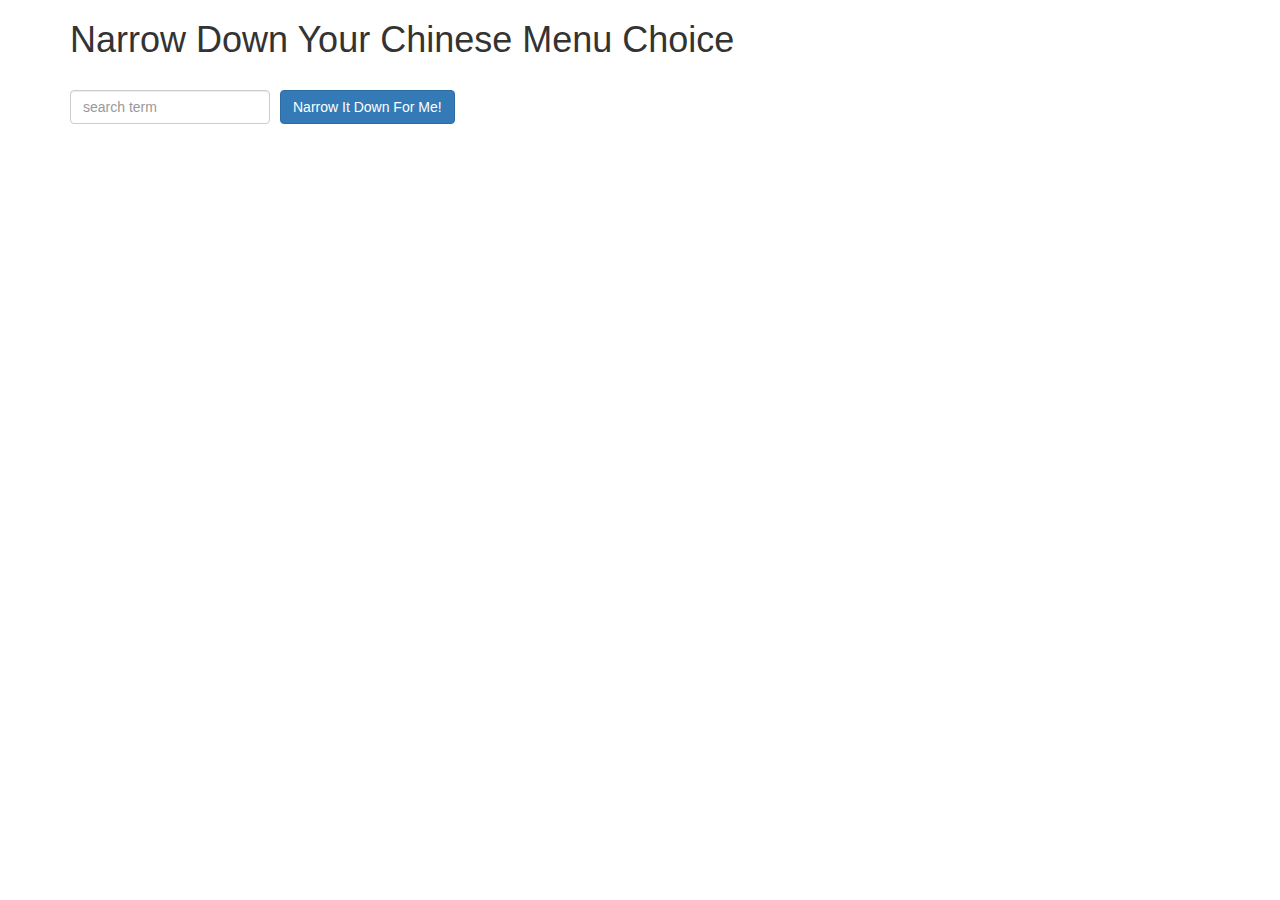
<file: assignment3/index.html>
<!doctype html>
<html lang="en" ng-app="NarrowDownMenuAPP">
  <head>
    <title>Narrow Down Your Menu Choice</title>
    <meta name="viewport" content="width=device-width, initial-scale=1">
    <link rel="stylesheet" href="styles/bootstrap.min.css">
    <link rel="stylesheet" href="styles/styles.css">
    <script src="angular.min.js" type="text/javascript"></script>
    <script src="app.js" type="text/javascript"></script>
  </head>
<body>
   <div id="menuId" class="container" ng-controller="NarrowDownMenuController as menu">
    <h1>Narrow Down Your Chinese Menu Choice</h1>

    <div class="form-group">
      <input ng-model="menu.searchTerm" type="text" placeholder="search term" class="form-control">
    </div>
    <div class="form-group narrow-button">
      <button ng-click="menu.searchItems()" class="btn btn-primary">Narrow It Down For Me!</button>
    </div>

  <div class="menuContainer">
    <!-- found-items should be implemented as a component -->
     <found-items items="menu.foundItems" on-remove="menu.removeItem(index)"></found-items>
</div>


  </div>

</body>
</html>
</file>
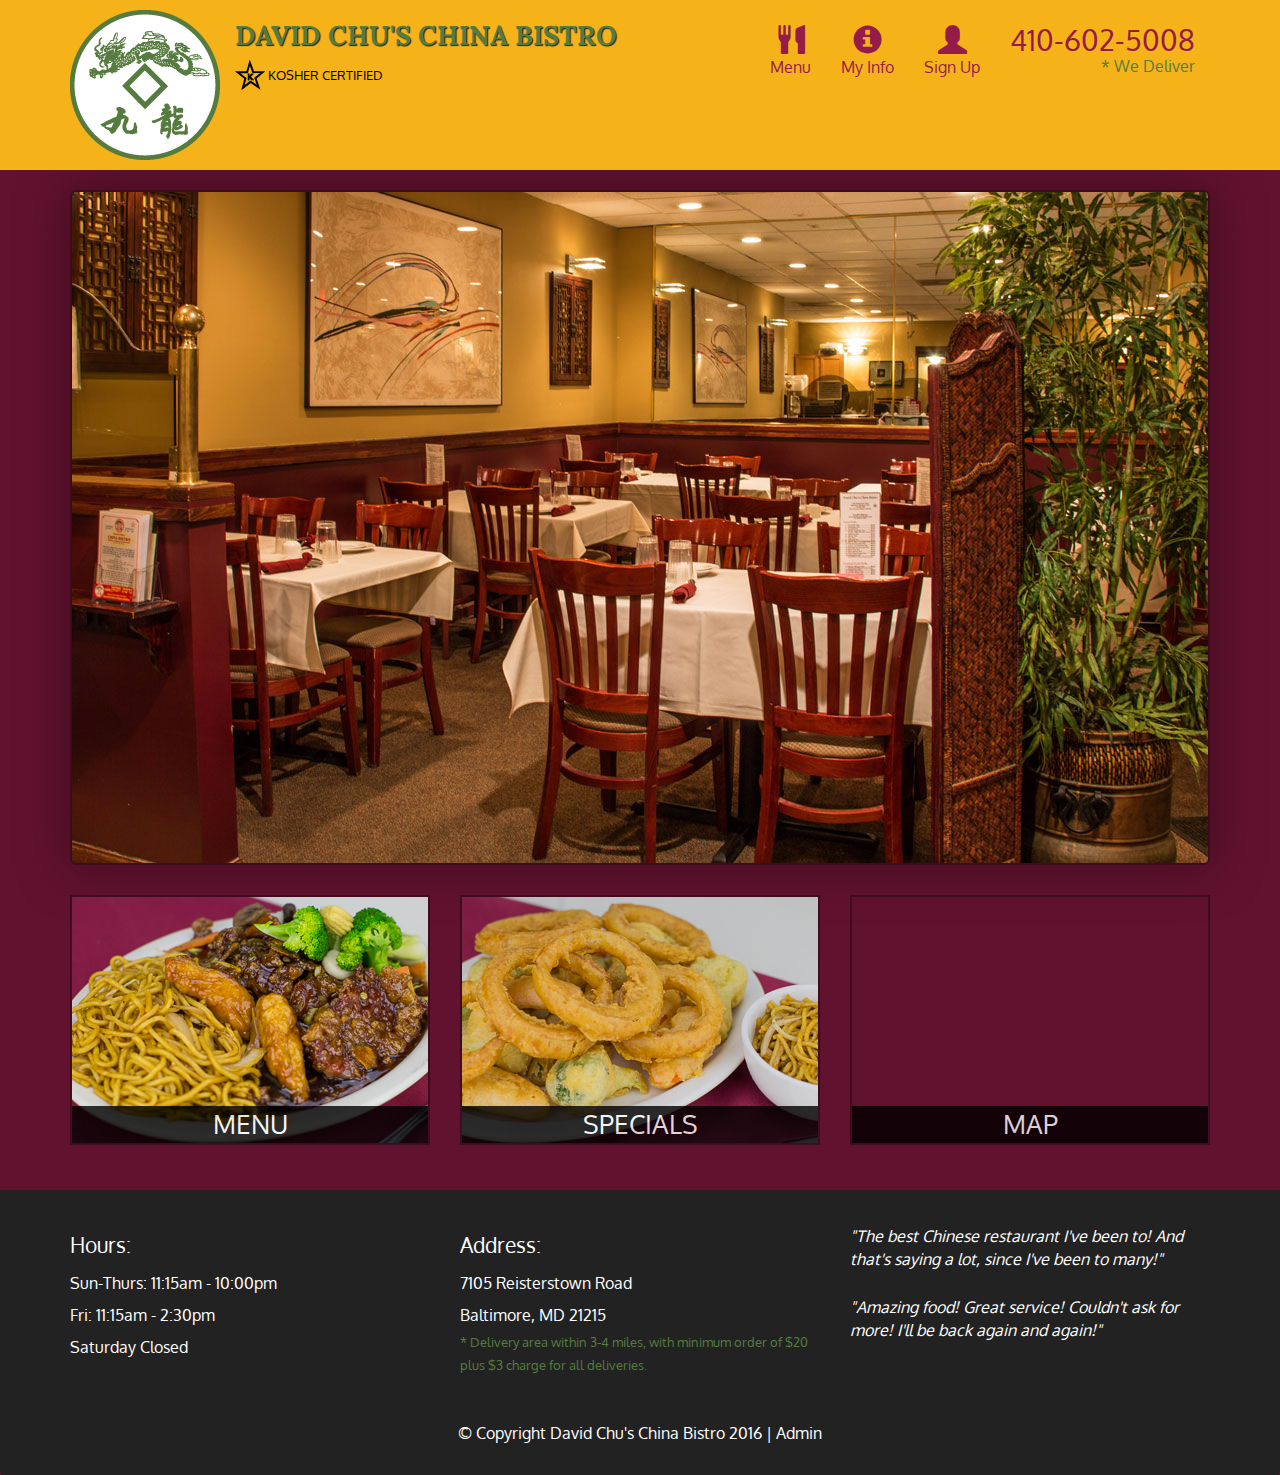
<file: assignment5/index.html>
<!DOCTYPE html>
<html lang="en">
  <head>
    <meta charset="utf-8">
    <meta http-equiv="X-UA-Compatible" content="IE=edge">
    <meta name="viewport" content="width=device-width, initial-scale=1">
    <title>David Chu's China Bistro</title>
    <link href='https://fonts.googleapis.com/css?family=Oxygen:400,300,700' rel='stylesheet' type='text/css'>
    <link href='https://fonts.googleapis.com/css?family=Lora' rel='stylesheet' type='text/css'>
    <link rel="stylesheet" href="css/bootstrap.min.css">
    <link rel="stylesheet" href="css/restaurant.css">
    <link rel="stylesheet" href="css/common.css">
  </head>
  <body ng-app="restaurant" ng-strict-di>

    <!-- Fixed position loading indicator -->
    <loading class="loading-indicator"></loading>

    <header>
      <nav id="header-nav" class="navbar navbar-default">
        <div class="container">
          <div class="navbar-header">
            <a href="index.html" class="pull-left visible-md visible-lg">
              <div id="logo-img" alt="Logo image"></div>
            </a>

            <div class="navbar-brand">
              <a href="index.html"><h1>David Chu's China Bistro</h1></a>
              <p>
              <img src="images/star-k-logo.png" alt="Kosher certification">
              <span>Kosher Certified</span>
              </p>
            </div>

            <button id="navbarToggle" type="button" class="navbar-toggle collapsed" data-toggle="collapse" data-target="#collapsable-nav" aria-expanded="false">
              <span class="sr-only">Toggle navigation</span>
              <span class="icon-bar"></span>
              <span class="icon-bar"></span>
              <span class="icon-bar"></span>
            </button>
          </div>

          <div id="collapsable-nav" class="collapse navbar-collapse">
            <ul id="nav-list" class="nav navbar-nav navbar-right">
              <li id="navHomeButton" class="visible-xs">
                <a href="index.html">
                  <span class="glyphicon glyphicon-home"></span> Home</a>
              </li>
              <li id="navMenuButton" ui-sref-active="active">
                <a ui-sref="public.menu">
                  <span class="glyphicon glyphicon-cutlery"></span><br class="hidden-xs"> Menu</a>
              </li>
              <li id="navUserInfoButton" ui-sref-active="active">
                <a ui-sref="public.userInfo">
                  <span class="glyphicon glyphicon-info-sign"></span><br class="hidden-xs"> My Info</a>
              </li>
              <li id="navRegButton" ui-sref-active="active">
                <a ui-sref="public.registration">
                  <span class="glyphicon glyphicon-user"></span><br class="hidden-xs"> Sign Up</a>
              </li>
              <li id="phone" class="hidden-xs">
                <a href="tel:410-602-5008">
                  <span>410-602-5008</span></a><div>* We Deliver</div>
              </li>
            </ul><!-- #nav-list -->
          </div><!-- .collapse .navbar-collapse -->
        </div><!-- .container -->
      </nav><!-- #header-nav -->
    </header>

    <div id="call-btn" class="visible-xs">
      <a class="btn" href="tel:410-602-5008">
        <span class="glyphicon glyphicon-earphone"></span>
        410-602-5008
      </a>
    </div>
    <div id="xs-deliver" class="text-center visible-xs">* We Deliver</div>

    <ui-view>
      <div class="text-center initial-loading">
        <h2>Loading Site...</h2>
      </div>
    </ui-view>

    <footer class="panel-footer">
      <div class="container">
        <div class="row">
          <section id="hours" class="col-sm-4">
            <span>Hours:</span><br>
            Sun-Thurs: 11:15am - 10:00pm<br>
            Fri: 11:15am - 2:30pm<br>
            Saturday Closed
            <hr class="visible-xs">
          </section>
          <section id="address" class="col-sm-4">
            <span>Address:</span><br>
            7105 Reisterstown Road<br>
            Baltimore, MD 21215
            <p>* Delivery area within 3-4 miles, with minimum order of $20 plus $3 charge for all deliveries.</p>
            <hr class="visible-xs">
          </section>
          <section id="testimonials" class="col-sm-4">
            <p>"The best Chinese restaurant I've been to! And that's saying a lot, since I've been to many!"</p>
            <p>"Amazing food! Great service! Couldn't ask for more! I'll be back again and again!"</p>
          </section>
        </div>
        <div class="text-center">
          &copy; Copyright David Chu's China Bistro 2016 |
          <a ui-sref="admin.auth">Admin</a></div>
      </div>
    </footer>

    <!-- Libs -->
    <script src="lib/jquery-2.1.4.min.js"></script>
    <script src="lib/bootstrap.min.js"></script>
    <script src="lib/angular.min.js"></script>
    <script src="lib/angular-ui-router.min.js"></script>

    <!-- Main Restaurant Module -->
    <script src="src/restaurant.module.js"></script>

    <!-- Common Module -->
    <script src="src/common/common.module.js"></script>
    <script src="src/common/loading/loading.component.js"></script>
    <script src="src/common/loading/loading.interceptor.js"></script>
    <script src="src/common/menu.service.js"></script>

    <!-- Public Module -->
    <script src="src/public/public.module.js"></script>
    <script src="src/public/public.routes.js"></script>
    <script src="src/public/menu/menu.controller.js"></script>
    <script src="src/public/menu-category/menu-category.component.js"></script>
    <script src="src/public/menu-items/menu-items.controller.js"></script>
    <script src="src/public/menu-item/menu-item.component.js"></script>
    <script src="src/public/registration/registration.controller.js"></script>
    <script src="src/public/registration/registration.service.js"></script>
    <script src="src/public/user-info/user-info.controller.js"></script>

    <!-- ADMIN SITE -->

    <!--Application files -->

  </body>

</html>
</file>
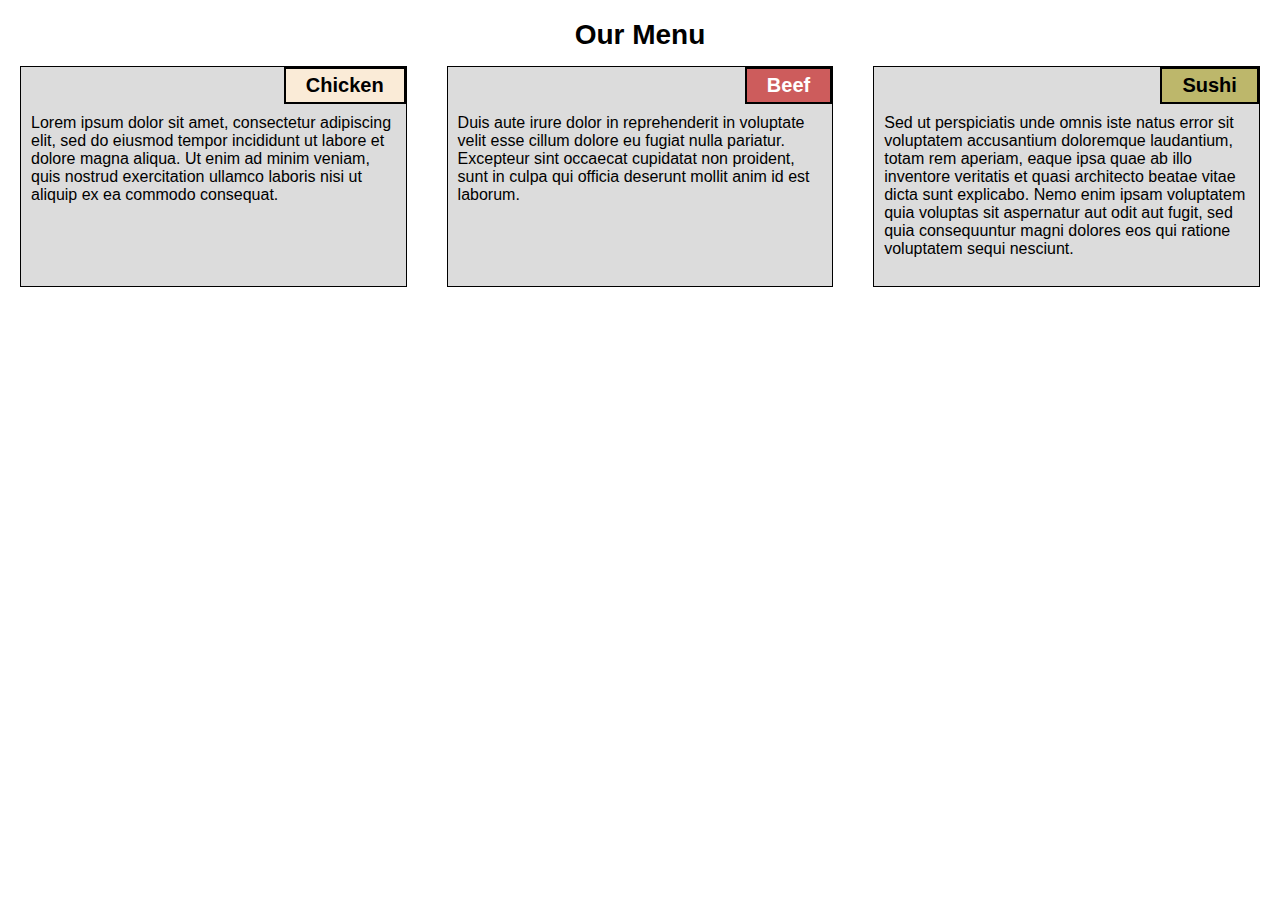
<file: CSSHTMLJS-assignment1/index.html>
<!DOCTYPE html>
<html>
  <head>
    <meta charset="utf-8">
    <meta name="viewport" content="width=device-width, initial-scale=1">
    <link rel="stylesheet" href="css/styles.css">
    <title>Menu</title>
  </head>
  <body>
    <h1 class="title">Our Menu</h1>
    <div class="row">
      <div class="col-lg-4 col-md-6 col-sm-12">
        <section >
          <div id="chickenId" class="section-title">
            Chicken
          </div>
          <p class="content">Lorem ipsum dolor sit amet, consectetur adipiscing elit, sed do eiusmod tempor incididunt ut labore et dolore magna aliqua. Ut enim ad minim veniam, quis nostrud exercitation ullamco laboris nisi ut aliquip ex ea commodo consequat.</p>
        </section>
      </div>
      <div class="col-lg-4 col-md-6 col-sm-12">
        <section>
          <div id="beefId" class="section-title">
            Beef
          </div>
          <p class="content">Duis aute irure dolor in reprehenderit in voluptate velit esse cillum dolore eu fugiat nulla pariatur. Excepteur sint occaecat cupidatat non proident, sunt in culpa qui officia deserunt mollit anim id est laborum.</p>
        </section>
      </div>
      <div class="col-lg-4 col-md-12 col-sm-12">
        <section>
          <div id="sushiId" class="section-title">
            Sushi
          </div>
          <p class="content">Sed ut perspiciatis unde omnis iste natus error sit voluptatem accusantium doloremque laudantium, totam rem aperiam, eaque ipsa quae ab illo inventore veritatis et quasi architecto beatae vitae dicta sunt explicabo. Nemo enim ipsam voluptatem quia voluptas sit aspernatur aut odit aut fugit, sed quia consequuntur magni dolores eos qui ratione voluptatem sequi nesciunt. </p>
        </section>
      </div>
    </div>
  </body>
</html>
</file>
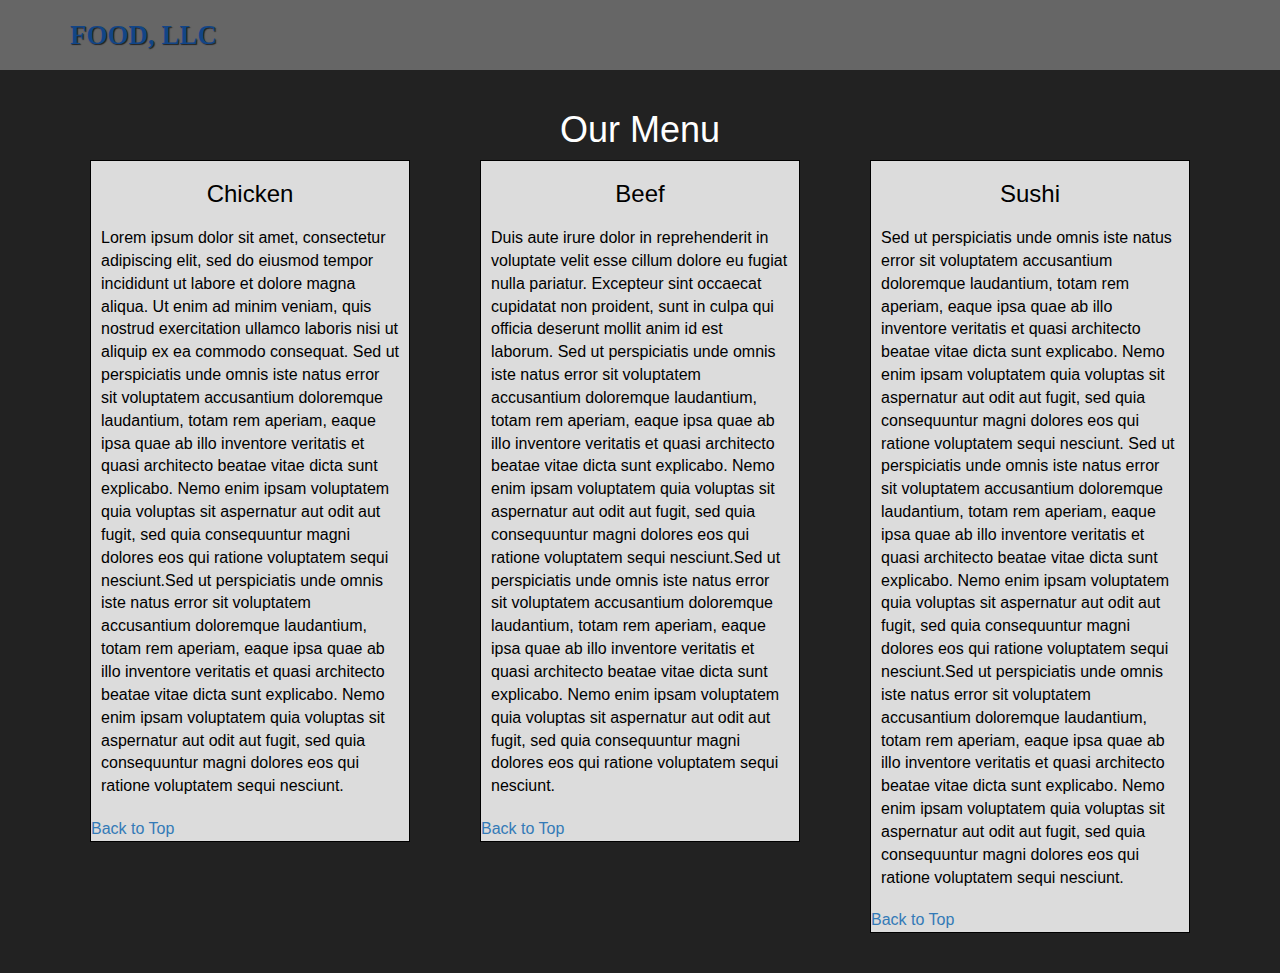
<file: CSSHTMLJS-assignment2/index.html>
<!DOCTYPE html>
<html>
  <head>
    <meta charset="utf-8">
    <meta name="viewport" content="width=device-width, initial-scale=1">
    <link rel="stylesheet" href="css/bootstrap.min.css">
    <link rel="stylesheet" href="css/styles.css">
    <title></title>
  </head>
  <body>
    <header>
      <nav id="header-nav" class="navbar navbar-default">
        <div class="container">
          <div class="navbar-header">

            <div class="navbar-brand">
              <a href="index.html"><h1>Food, LLC</h1></a>
            </div>

            <button id="navbarToggle" type="button" class="navbar-toggle collapsed" data-toggle="collapse" data-target="#collapsable-nav" aria-expanded="false">
              <span class="sr-only">Toggle navigation</span>
              <span class="icon-bar"></span>
              <span class="icon-bar"></span>
              <span class="icon-bar"></span>
            </button>
          </div>

          <div id="collapsable-nav" class="collapse navbar-collapse">
            <ul id="nav-list" class="nav navbar-nav navbar-right visible-xs">
              <li id="navChickenButton">
                <a href="#chickenId">
                  <span class="glyphicon glyphicon-home"></span><br class="hidden-xs"> Chicken</a>
              </li>
              <li id="navBeefButton">
                <a href="#beefId">
                  <span class="glyphicon glyphicon-cutlery"></span><br class="hidden-xs"> Beef</a>
              </li>
              <li id="navSushiButton">
                <a href="#sushiId">
                  <span class="glyphicon glyphicon-info-sign"></span><br class="hidden-xs"> Sushi</a>
              </li>
            </ul><!-- #nav-list -->
          </div><!-- .collapse .navbar-collapse -->
        </div><!-- .container -->
      </nav><!-- #header-nav -->
    </header>

    <div id="main-content" class="container">
      <h1 id="menuId" class="text-center">Our Menu</h1>
      <div class="row">
        <div class="col-md-4 col-sm-6 col-xs-12">
          <section >
            <div id="chickenId" class="text-center">
              <h3>Chicken</h3>
            </div>
            <p class="content">Lorem ipsum dolor sit amet, consectetur adipiscing elit, sed do eiusmod
              tempor incididunt ut labore et dolore magna aliqua. Ut enim ad minim veniam, quis nostrud
              exercitation ullamco laboris nisi ut aliquip ex ea commodo consequat.
            Sed ut perspiciatis unde omnis iste natus error sit voluptatem accusantium doloremque laudantium,
             totam rem aperiam, eaque ipsa quae ab illo inventore veritatis et quasi architecto beatae vitae
             dicta sunt explicabo. Nemo enim ipsam voluptatem quia voluptas sit aspernatur aut odit aut fugit,
              sed quia consequuntur magni dolores eos qui ratione voluptatem sequi nesciunt.Sed ut perspiciatis
              unde omnis iste natus error sit voluptatem accusantium doloremque laudantium, totam rem aperiam,
              eaque ipsa quae ab illo inventore veritatis et quasi architecto beatae vitae dicta sunt explicabo.
               Nemo enim ipsam voluptatem quia voluptas sit aspernatur aut odit aut fugit, sed quia
                consequuntur magni dolores eos qui ratione voluptatem sequi nesciunt.</p>
                <a href="#menuId">Back to Top</a>
          </section>
        </div>
        <div class="col-md-4 col-sm-6 col-xs-12">
          <section>
            <div id="beefId" class="text-center">
              <h3>Beef</h3>
            </div>
            <p class="content">Duis aute irure dolor in reprehenderit in voluptate velit esse cillum dolore
              eu fugiat nulla pariatur. Excepteur sint occaecat cupidatat non proident, sunt in culpa qui
              officia deserunt mollit anim id est laborum. Sed ut perspiciatis unde omnis iste natus error sit
               voluptatem accusantium doloremque laudantium, totam rem aperiam, eaque ipsa quae ab illo
               inventore veritatis et quasi architecto beatae vitae dicta sunt explicabo. Nemo enim ipsam
               voluptatem quia voluptas sit aspernatur aut odit aut fugit, sed quia consequuntur magni dolores
               eos qui ratione voluptatem sequi nesciunt.Sed ut perspiciatis unde omnis iste natus error sit
               voluptatem accusantium doloremque laudantium, totam rem aperiam, eaque ipsa quae ab illo
               inventore veritatis et quasi architecto beatae vitae dicta sunt explicabo. Nemo enim ipsam
               voluptatem quia voluptas sit aspernatur aut odit aut fugit, sed quia consequuntur magni dolores
               eos qui ratione voluptatem sequi nesciunt.</p>
               <a href="#menuId">Back to Top</a>
          </section>
        </div>
        <div class="col-md-4 col-sm-12 col-xs-12">
          <section>
            <div id="sushiId" class="text-center">
              <h3>Sushi</h3>
            </div>
            <p class="content">Sed ut perspiciatis unde omnis iste natus error sit voluptatem accusantium
              doloremque laudantium, totam rem aperiam, eaque ipsa quae ab illo inventore veritatis et quasi
              architecto beatae vitae dicta sunt explicabo. Nemo enim ipsam voluptatem quia voluptas sit
              aspernatur aut odit aut fugit, sed quia consequuntur magni dolores eos qui ratione voluptatem
              sequi nesciunt. Sed ut perspiciatis unde omnis iste natus error sit voluptatem accusantium
              doloremque laudantium, totam rem aperiam, eaque ipsa quae ab illo inventore veritatis et quasi
              architecto beatae vitae dicta sunt explicabo. Nemo enim ipsam voluptatem quia voluptas sit
              aspernatur aut odit aut fugit, sed quia consequuntur magni dolores eos qui ratione voluptatem
              sequi nesciunt.Sed ut perspiciatis unde omnis iste natus error sit voluptatem accusantium
              doloremque laudantium, totam rem aperiam, eaque ipsa quae ab illo inventore veritatis et quasi
              architecto beatae vitae dicta sunt explicabo. Nemo enim ipsam voluptatem quia voluptas sit
              aspernatur aut odit aut fugit, sed quia consequuntur magni dolores eos qui ratione voluptatem
              sequi nesciunt.</p>
              <a href="#menuId">Back to Top</a>
          </section>
        </div>
      </div>
    </div>

    <!-- Libs -->
    <script src="lib/jquery-2.1.4.min.js"></script>
    <script src="lib/bootstrap.min.js"></script>
  </body>
</html>
</file>
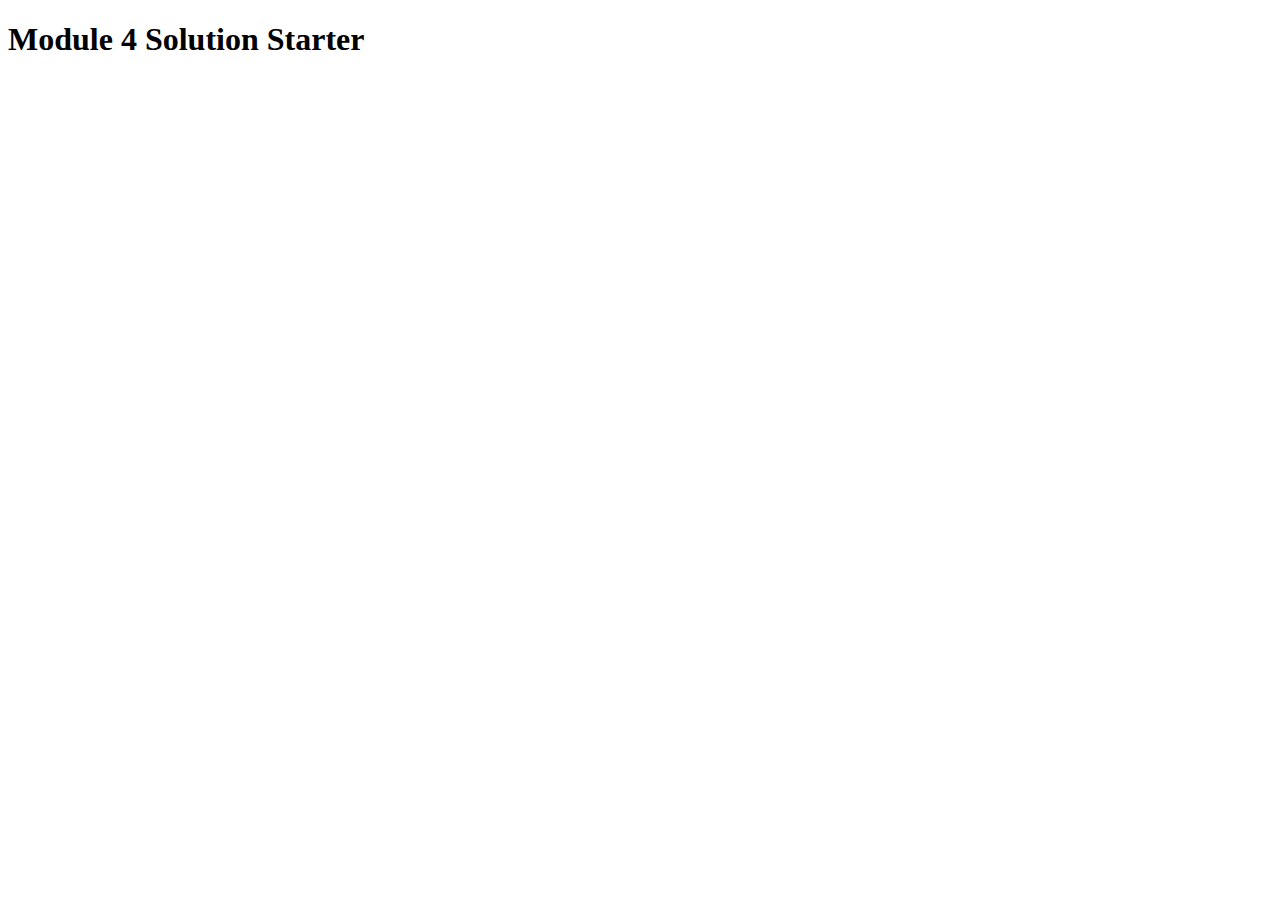
<file: CSSHTMLJS-assignment3/index.html>
<!DOCTYPE html>
<html>
<head>
  <meta charset="utf-8">
  <title>Module 4 Solution Starter</title>
  <script>
    var names = []; // DO NOT REMOVE
  </script>
  <script src="SpeakHello.js"></script>
  <script src="SpeakGoodBye.js"></script>
  <script src="script.js"></script>
</head>
<body>
  <h1>Module 4 Solution Starter</h1>
</body>
</html>
</file>
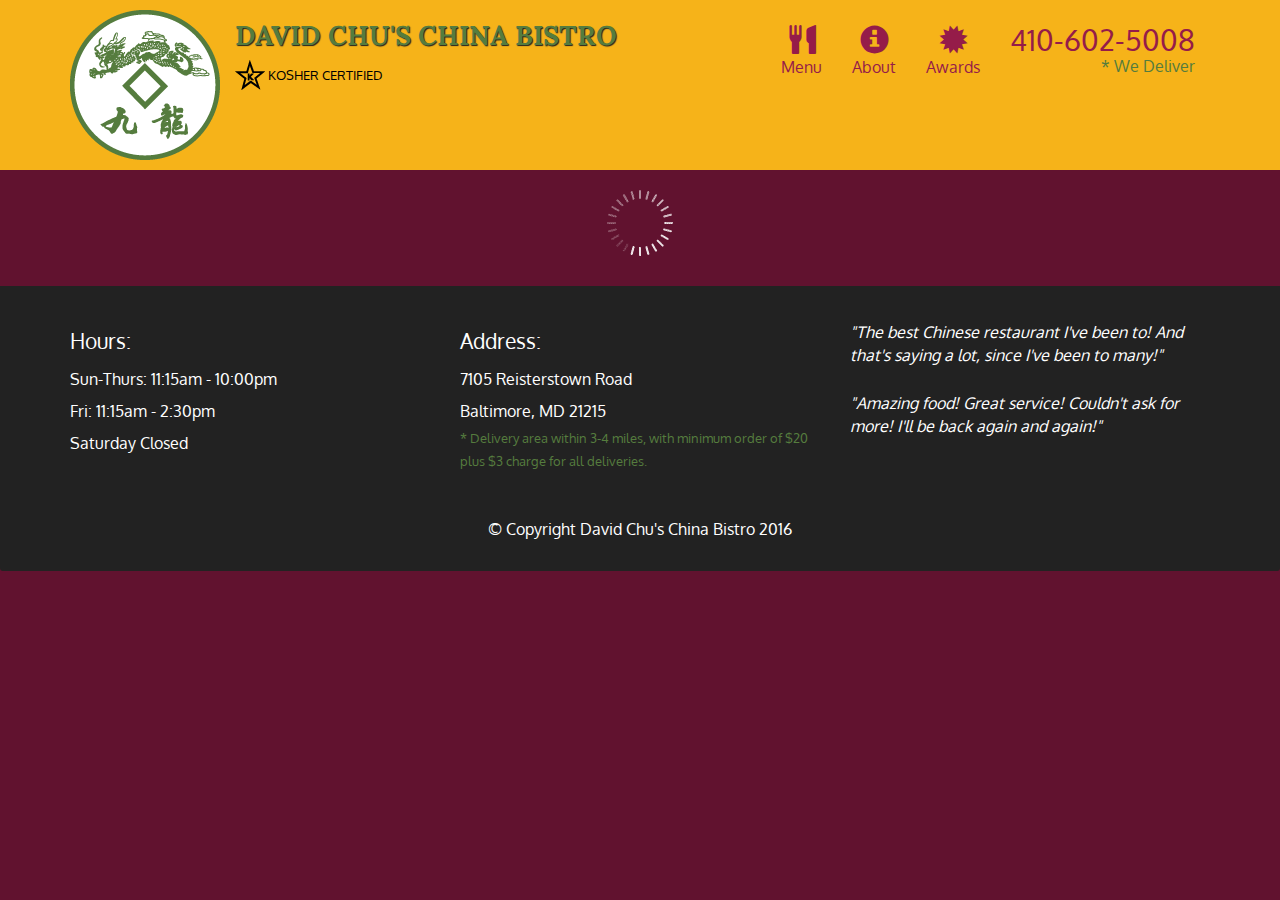
<file: CSSHTMLJS-assignment4/index.html>
<!doctype html>
<html lang="en">
  <head>
    <meta charset="utf-8">
    <meta http-equiv="X-UA-Compatible" content="IE=edge">
    <meta name="viewport" content="width=device-width, initial-scale=1">
    <title>David Chu's China Bistro</title>
    <link rel="stylesheet" href="css/bootstrap.min.css">
    <link rel="stylesheet" href="css/styles.css">
    <link href='https://fonts.googleapis.com/css?family=Oxygen:400,300,700' rel='stylesheet' type='text/css'>
    <link href='https://fonts.googleapis.com/css?family=Lora' rel='stylesheet' type='text/css'>
  </head>
<body>
  <header>
    <nav id="header-nav" class="navbar navbar-default">
      <div class="container">
        <div class="navbar-header">
          <a href="index.html" class="pull-left visible-md visible-lg">
            <div id="logo-img" alt="Logo image"></div>
          </a>

          <div class="navbar-brand">
            <a href="index.html"><h1>David Chu's China Bistro</h1></a>
            <p>
              <img src="images/star-k-logo.png" alt="Kosher certification">
              <span>Kosher Certified</span>
            </p>
          </div>

          <button id="navbarToggle" type="button" class="navbar-toggle collapsed" data-toggle="collapse" data-target="#collapsable-nav" aria-expanded="false">
            <span class="sr-only">Toggle navigation</span>
            <span class="icon-bar"></span>
            <span class="icon-bar"></span>
            <span class="icon-bar"></span>
          </button>
        </div>
        
        <div id="collapsable-nav" class="collapse navbar-collapse">
           <ul id="nav-list" class="nav navbar-nav navbar-right">
            <li id="navHomeButton" class="visible-xs active">
              <a href="index.html">
                <span class="glyphicon glyphicon-home"></span> Home</a>
            </li>
            <li id="navMenuButton">
              <a href="#" onclick="$dc.loadMenuCategories();">
                <span class="glyphicon glyphicon-cutlery"></span><br class="hidden-xs"> Menu</a>
            </li>
            <li>
              <a href="#">
                <span class="glyphicon glyphicon-info-sign"></span><br class="hidden-xs"> About</a>
            </li>
            <li>
              <a href="#">
                <span class="glyphicon glyphicon-certificate"></span><br class="hidden-xs"> Awards</a>
            </li>
            <li id="phone" class="hidden-xs">
              <a href="tel:410-602-5008">
                <span>410-602-5008</span></a><div>* We Deliver</div>
            </li>
          </ul><!-- #nav-list -->
        </div><!-- .collapse .navbar-collapse -->
      </div><!-- .container -->
    </nav><!-- #header-nav -->
  </header>

  <div id="call-btn" class="visible-xs">
    <a class="btn" href="tel:410-602-5008">
    <span class="glyphicon glyphicon-earphone"></span>
    410-602-5008
    </a>
  </div>
  <div id="xs-deliver" class="text-center visible-xs">* We Deliver</div>

  <div id="main-content" class="container"></div>

  <footer class="panel-footer">
    <div class="container">
      <div class="row">
        <section id="hours" class="col-sm-4">
          <span>Hours:</span><br>
          Sun-Thurs: 11:15am - 10:00pm<br>
          Fri: 11:15am - 2:30pm<br>
          Saturday Closed
          <hr class="visible-xs">
        </section>
        <section id="address" class="col-sm-4">
          <span>Address:</span><br>
          7105 Reisterstown Road<br>
          Baltimore, MD 21215
          <p>* Delivery area within 3-4 miles, with minimum order of $20 plus $3 charge for all deliveries.</p>
          <hr class="visible-xs">
        </section>
        <section id="testimonials" class="col-sm-4">
          <p>"The best Chinese restaurant I've been to! And that's saying a lot, since I've been to many!"</p>
          <p>"Amazing food! Great service! Couldn't ask for more! I'll be back again and again!"</p>
        </section>
      </div>
      <div class="text-center">&copy; Copyright David Chu's China Bistro 2016</div>
    </div>
  </footer>

  <!-- jQuery (Bootstrap JS plugins depend on it) -->
  <script src="js/jquery-2.1.4.min.js"></script>
  <script src="js/bootstrap.min.js"></script>
  <script src="js/ajax-utils.js"></script>
  <script src="js/script.js"></script>
</body>
</html>
</file>
<file: assignment3/styles/styles.css>
h1 {
  margin-bottom: 30px;
}
input[type="text"] {
  width: 200px;
  float: left;
}
.narrow-button {
  float: left;
  margin-left: 10px;
}
.loader {
  display: none;
  margin-left: 5px;
  font-size: 10px;
  float: left;
  border-top: 1.1em solid rgba(147, 147, 147, 0.2);
  border-right: 1.1em solid rgba(147, 147, 147, 0.2);
  border-bottom: 1.1em solid rgba(147, 147, 147, 0.2);
  border-left: 1.1em solid #676767;
  -webkit-transform: translateZ(0);
  -ms-transform: translateZ(0);
  transform: translateZ(0);
  -webkit-animation: load8 1.1s infinite linear;
  animation: load8 1.1s infinite linear;
}
.loader,
.loader:after {
  border-radius: 50%;
  width: 3em;
  height: 3em;
}
.menuContainer {
  display: inline-table;
}
.float-right {
  float: right;
}
@-webkit-keyframes load8 {
  0% {
    -webkit-transform: rotate(0deg);
    transform: rotate(0deg);
  }
  100% {
    -webkit-transform: rotate(360deg);
    transform: rotate(360deg);
  }
}
@keyframes load8 {
  0% {
    -webkit-transform: rotate(0deg);
    transform: rotate(0deg);
  }
  100% {
    -webkit-transform: rotate(360deg);
    transform: rotate(360deg);
  }
}
</file>
<file: assignment5/css/restaurant.css>
body {
  font-size: 16px;
  color: #fff;
  background-color: #61122f;
  font-family: 'Oxygen', sans-serif;
}

.initial-loading {
  margin-top: 60px;
}

/** HEADER **/
#header-nav {
  background-color: #f6b319;
  border-radius: 0;
  border: 0;
}

#logo-img {
  background: url('../images/restaurant-logo_large.png') no-repeat;
  width: 150px;
  height: 150px;
  margin: 10px 15px 10px 0;
}

.navbar-brand {
  padding-top: 25px;
}
.navbar-brand h1 { /* Restaurant name */
  font-family: 'Lora', serif;
  color: #557c3e;
  font-size: 1.5em;
  text-transform: uppercase;
  font-weight: bold;
  text-shadow: 1px 1px 1px #222;
  margin-top: 0;
  margin-bottom: 0;
  line-height: .75;
}
.navbar-brand a:hover, .navbar-brand a:focus {
  text-decoration: none;
}
.navbar-brand p { /* Kosher cert */
  color: #000;
  text-transform: uppercase;
  font-size: .7em;
  margin-top: 15px;
}
.navbar-brand p span { /* Star-K */
  vertical-align: middle;
}

#nav-list {
  margin-top: 10px;
}
#nav-list a {
  color: #951C49;
  text-align: center;
}
#nav-list a:hover {
  background: #E7E7E7;
}
#nav-list a span {
  font-size: 1.8em;
}

#phone {
  margin-top: 5px;
}
#phone a { /* Phone number */
  text-align: right;
  padding-bottom: 0;
}
#phone div { /* We Deliver */
  color: #557c3e;
  text-align: right;
  padding-right: 15px;
}

.navbar-header button.navbar-toggle, .navbar-header .icon-bar {
  border: 1px solid #61122f;
}
.navbar-header button.navbar-toggle {
  clear: both;
  margin-top: -30px;
}
/* END HEADER */

/* FOOTER */
.panel-footer {
  margin-top: 30px;
  padding-top: 35px;
  padding-bottom: 30px;
  background-color: #222;
  border-top: 0;
}
.panel-footer div.row {
  margin-bottom: 35px;
}
#hours, #address {
  line-height: 2;
}
#hours > span, #address > span {
  font-size: 1.3em;
}
#address p {
  color: #557c3e;
  font-size: .8em;
  line-height: 1.8;
}
#testimonials {
  font-style: italic;
}
#testimonials p:nth-child(2) {
  margin-top: 25px;
}
a[ui-sref="admin.auth"] {
  color: #fff;
}
/* END FOOTER */

/********** Medium devices only **********/
@media (min-width: 992px) and (max-width: 1199px) {
  /* Header */
  #logo-img {
    background: url('../images/restaurant-logo_medium.png') no-repeat;
    width: 100px;
    height: 100px;
    margin: 5px 5px 5px 0;
  }
  /* End Header */
}


/********** Extra small devices only **********/
@media (max-width: 767px) {
  /* Header */
  .navbar-brand {
    padding-top: 10px;
    height: 80px;
  }
  .navbar-brand h1 { /* Restaurant name */
    padding-top: 10px;
    font-size: 5vw; /* 1vw = 1% of viewport width */
  }
  .navbar-brand p { /* Kosher cert */
    font-size: .6em;
    margin-top: 12px;
  }
  .navbar-brand p img { /* Star-K */
    height: 20px;
  }

  #collapsable-nav a { /* Collapsed nav menu text */
    font-size: 1.2em;
  }
  #collapsable-nav a span { /* Collapsed nav menu glyph */
    font-size: 1em;
    margin-right: 5px;
  }

  #call-btn > a {
    font-size: 1.5em;
    display: block;
    margin: 0 20px;
    padding: 10px;
    border: 2px solid #fff;
    background-color: #f6b319;
    color: #951c49;
  }
  #xs-deliver {
    margin-top: 5px;
    font-size: .7em;
    letter-spacing: .1em;
    text-transform: uppercase;
  }
  /* End Header */

  /* Footer */
  .panel-footer section {
    margin-bottom: 30px;
    text-align: center;
  }
  .panel-footer section:nth-child(3) {
    margin-bottom: 0; /* margin already exists on the whole row */
  }
  .panel-footer section hr {
    width: 50%;
  }
  /* End Footer */
}


/********** Super extra small devices Only :-) (e.g., iPhone 4) **********/
@media (max-width: 479px) {
  /* Header */
  .navbar-brand h1 { /* Restaurant name */
    padding-top: 5px;
    font-size: 6vw;
  }
  /* End Header */
}
</file>
<file: assignment5/css/common.css>
.loading-indicator {
    display: block;
    width: 70px;
    position: fixed;
    left: 0;
    right: 0;
    margin: 0 auto;
    top: 40%;
    z-index: 100;
    background-color: #FFF;
}

.loading-indicator img {
    width: 70px;
    background-color: #FFF;
}

.ui-view-placeholder {
    margin-top: 60px;
}
</file>
<file: CSSHTMLJS-assignment1/css/styles.css>
/********** Base styles **********/
html {
  font-family: sans-serif;
}
body {
  margin: 0;
}
* {
  box-sizing: border-box;
}
h1 {
  margin-bottom: 15px;
  font-size: 1.75em;
}
.title{
  text-align: center;
}
.section-title{
border: 2px solid black;
padding: 5px 20px;
font-weight: bold;
font-size: 1.25em;
float: right;
}
#chickenId{
  background-color: #FAEBD7;
}
#beefId{
  background-color: #CD5C5C;
  color: #FFF;
}
#sushiId{
  background-color: #BDB76B;
}
p.content{
  padding: 10px;
  clear: both;
}

section{
  border: 1px solid black;
  margin: 0px 20px;
  margin-bottom: 40px;
  background-color: #DCDCDC;
}

/* Simple Responsive Framework. */
.row {
  width: 100%;
}

/********** Large devices only **********/
@media (min-width: 992px) {
  .col-lg-1, .col-lg-2, .col-lg-3, .col-lg-4, .col-lg-5, .col-lg-6, .col-lg-7, .col-lg-8, .col-lg-9, .col-lg-10, .col-lg-11, .col-lg-12 {
    float: left;
  }
  .col-lg-1 {
    width: 8.33%;
  }
  .col-lg-2 {
    width: 16.66%;
  }
  .col-lg-3 {
    width: 25%;
  }
  .col-lg-4 {
    width: 33.33%;
  }
  .col-lg-5 {
    width: 41.66%;
  }
  .col-lg-6 {
    width: 50%;
  }
  .col-lg-7 {
    width: 58.33%;
  }
  .col-lg-8 {
    width: 66.66%;
  }
  .col-lg-9 {
    width: 74.99%;
  }
  .col-lg-10 {
    width: 83.33%;
  }
  .col-lg-11 {
    width: 91.66%;
  }
  .col-lg-12 {
    width: 100%;
  }
  section{
    min-height: 221px;
  }
}

/********** Medium devices only **********/
@media (min-width: 768px) and (max-width: 991px) {
  .col-md-1, .col-md-2, .col-md-3, .col-md-4, .col-md-5, .col-md-6, .col-md-7, .col-md-8, .col-md-9, .col-md-10, .col-md-11, .col-md-12 {
    float: left;
  }
  .col-md-1 {
    width: 8.33%;
  }
  .col-md-2 {
    width: 16.66%;
  }
  .col-md-3 {
    width: 25%;
  }
  .col-md-4 {
    width: 33.33%;
  }
  .col-md-5 {
    width: 41.66%;
  }
  .col-md-6 {
    width: 50%;
  }
  .col-md-7 {
    width: 58.33%;
  }
  .col-md-8 {
    width: 66.66%;
  }
  .col-md-9 {
    width: 74.99%;
  }
  .col-md-10 {
    width: 83.33%;
  }
  .col-md-11 {
    width: 91.66%;
  }
  .col-md-12 {
    width: 100%;
  }

  /********** Small devices only **********/
  @media (max-width: 767px) {
    .col-sm-1, .col-sm-2, .col-sm-3, .col-sm-4, .col-sm-5, .col-sm-6, .col-sm-7, .col-sm-8, .col-sm-9, .col-sm-10, .col-sm-11, .col-sm-12 {
      float: left;
    }
    .col-sm-1 {
      width: 8.33%;
    }
    .col-sm-2 {
      width: 16.66%;
    }
    .col-sm-3 {
      width: 25%;
    }
    .col-sm-4 {
      width: 33.33%;
    }
    .col-sm-5 {
      width: 41.66%;
    }
    .col-sm-6 {
      width: 50%;
    }
    .col-sm-7 {
      width: 58.33%;
    }
    .col-sm-8 {
      width: 66.66%;
    }
    .col-sm-9 {
      width: 74.99%;
    }
    .col-sm-10 {
      width: 83.33%;
    }
    .col-sm-11 {
      width: 91.66%;
    }
    .col-sm-12 {
      width: 100%;
    }
}
</file>
<file: CSSHTMLJS-assignment2/css/styles.css>
body {
  font-size: 16px;
  color: #fff;
  background-color: #222222;
  font-family: 'Oxygen', sans-serif;
}

/** HEADER **/
#header-nav {
  background-color: #666;
  border-radius: 0;
  border: 0;
      min-height: 70px;
}

.navbar-brand {
  padding-top: 25px;
}
.navbar-brand h1 { /* Restaurant name */
  font-family: 'Lora', serif;
  color: #124586;
  font-size: 1.5em;
  text-transform: uppercase;
  font-weight: bold;
  text-shadow: 1px 1px 1px #222;
  margin-top: 0;
  margin-bottom: 0;
  line-height: .75;
}
.navbar-brand a:hover, .navbar-brand a:focus {
  text-decoration: none;
}

#nav-list {
  margin-top: 10px;
}
#nav-list a {
  color: #951C49;
  text-align: center;
}
#nav-list a:hover {
  background: #E7E7E7;
}
#nav-list a span {
  font-size: 1.8em;
}

.navbar-header button.navbar-toggle, .navbar-header .icon-bar {
  border: 1px solid #61122f;
}
.navbar-header button.navbar-toggle {
  clear: both;
  margin-top: -30px;
}
/* END HEADER */

/*CONTENT*/
section{
  border: 1px solid black;
  margin: 0px 20px;
  margin-bottom: 40px;
  background-color: #DCDCDC;
  color: #000000;
}
section > p {
  padding: 10px;
}
</file>
<file: CSSHTMLJS-assignment4/css/styles.css>
body {
  font-size: 16px;
  color: #fff;
  background-color: #61122f;
  font-family: 'Oxygen', sans-serif;
}

/** HEADER **/
#header-nav {
  background-color: #f6b319;
  border-radius: 0;
  border: 0;
}

#logo-img {
  background: url('../images/restaurant-logo_large.png') no-repeat;
  width: 150px;
  height: 150px;
  margin: 10px 15px 10px 0;
}

.navbar-brand {
  padding-top: 25px;
}
.navbar-brand h1 { /* Restaurant name */
  font-family: 'Lora', serif;
  color: #557c3e;
  font-size: 1.5em;
  text-transform: uppercase;
  font-weight: bold;
  text-shadow: 1px 1px 1px #222;
  margin-top: 0;
  margin-bottom: 0;
  line-height: .75;
}
.navbar-brand a:hover, .navbar-brand a:focus {
  text-decoration: none;
}
.navbar-brand p { /* Kosher cert */
  color: #000;
  text-transform: uppercase;
  font-size: .7em;
  margin-top: 15px;
}
.navbar-brand p span { /* Star-K */
  vertical-align: middle;
}

#nav-list {
  margin-top: 10px;
}
#nav-list a {
  color: #951C49;
  text-align: center;
}
#nav-list a:hover {
  background: #E7E7E7;
}
#nav-list a span {
  font-size: 1.8em;
}

#phone {
  margin-top: 5px;
}
#phone a { /* Phone number */
  text-align: right;
  padding-bottom: 0;
}
#phone div { /* We Deliver */
  color: #557c3e;
  text-align: right;
  padding-right: 15px;
}

.navbar-header button.navbar-toggle, .navbar-header .icon-bar {
  border: 1px solid #61122f;
}
.navbar-header button.navbar-toggle {
  clear: both;
  margin-top: -30px;
}
/* END HEADER */

/* FOOTER */
.panel-footer {
  margin-top: 30px;
  padding-top: 35px;
  padding-bottom: 30px;
  background-color: #222;
  border-top: 0;
}
.panel-footer div.row {
  margin-bottom: 35px;
}
#hours, #address {
  line-height: 2;
}
#hours > span, #address > span {
  font-size: 1.3em;
}
#address p {
  color: #557c3e;
  font-size: .8em;
  line-height: 1.8;
}
#testimonials {
  font-style: italic;
}
#testimonials p:nth-child(2) {
  margin-top: 25px;
}
/* END FOOTER */



/* HOME PAGE */
.container .jumbotron {
  box-shadow: 0 0 50px #3F0C1F;
  border: 2px solid #3F0C1F;
}

#menu-tile, #specials-tile, #map-tile {
  height: 250px;
  width: 100%;
  margin-bottom: 15px;
  position: relative;
  border: 2px solid #3F0C1F;
  overflow: hidden;
}
#menu-tile:hover, #specials-tile:hover, #map-tile:hover {
  box-shadow: 0 1px 5px 1px #cccccc;
}
#menu-tile {
  background: url('../images/menu-tile.jpg') no-repeat;
  background-position: center;
}
#specials-tile {
  background: url('../images/specials-tile.jpg') no-repeat;
  background-position: center;
}
#menu-tile span, #specials-tile span, #map-tile span {
  position: absolute;
  bottom: 0;
  right: 0;
  width: 100%;
  text-align: center;
  font-size: 1.6em;
  text-transform: uppercase;
  background-color: #000;
  color: #fff;
  opacity: .8;
}
/* END HOME PAGE */

/* MENU CATEGORIES PAGE */
.category-tile { 
  position: relative;
  border: 2px solid #3F0C1F;
  overflow: hidden;
  width: 200px;
  height: 200px;
  margin: 0 auto 15px;
}
.category-tile span {
  position: absolute;
  bottom: 0;
  right: 0;
  width: 100%;
  text-align: center;
  font-size: 1.2em;
  text-transform: uppercase;
  background-color: #000;
  color: #fff;
  opacity: .8;
}
.category-tile:hover {
  box-shadow: 0 1px 5px 1px #cccccc;
}

#menu-categories-title + div {
  margin-bottom: 50px;
}
/* END MENU CATEGORIES PAGE */

/* SINGLE CATEGORY PAGE */
.menu-item-tile {
  margin-bottom: 25px;
}
.menu-item-tile hr {
  width: 80%;
}
.menu-item-tile .menu-item-price {
  font-size: 1.1em;
  text-align: right;
  margin-top: -15px;
  margin-right: -15px;
}
.menu-item-tile .menu-item-price span {
  font-size: .6em;
}
.menu-item-photo {
  position: relative;
  border: 2px solid #3F0C1F; 
  overflow: hidden;
  padding: 0;
  margin-right: -15px;
  margin-left: auto;
  margin-bottom: 20px;
  max-width: 250px;
}
.menu-item-photo div {
  position: absolute;
  bottom: 0;
  right: 0;
  width: 80px;
  background-color: #557c3e;
  text-align: center;
}
.menu-item-description {
  padding-right: 30px;
}
h3.menu-item-title {
  margin: 0 0 10px;
}
.menu-item-details {
  font-size: .9em;
  font-style: italic;
}
/* END SINGLE CATEGORY PAGE */


/********** Large devices only **********/
@media (min-width: 1200px) {
  .container .jumbotron {
    background: url('../images/jumbotron_1200.jpg') no-repeat;
    height: 675px;
  }
}

/********** Medium devices only **********/
@media (min-width: 992px) and (max-width: 1199px) {
  /* Header */
  #logo-img {
    background: url('../images/restaurant-logo_medium.png') no-repeat;
    width: 100px;
    height: 100px;
    margin: 5px 5px 5px 0;
  }
  /* End Header */

  /* Home Page */
  .container .jumbotron {
    background: url('../images/jumbotron_992.jpg') no-repeat;
    height: 558px;
  }
  /* End Home Page */
}

/********** Small devices only **********/
@media (min-width: 768px) and (max-width: 991px) {
  /* Home Page */
  .container .jumbotron {
    background: url('../images/jumbotron_768.jpg') no-repeat;
    height: 432px;
  }
  /* End Home Page */
}

/********** Extra small devices only **********/
@media (max-width: 767px) {
  /* Header */
  .navbar-brand {
    padding-top: 10px;
    height: 80px;
  }
  .navbar-brand h1 { /* Restaurant name */
    padding-top: 10px;
    font-size: 5vw; /* 1vw = 1% of viewport width */
  }
  .navbar-brand p { /* Kosher cert */
    font-size: .6em;
    margin-top: 12px;
  }
  .navbar-brand p img { /* Star-K */
    height: 20px;
  }

  #collapsable-nav a { /* Collapsed nav menu text */
    font-size: 1.2em;
  }
  #collapsable-nav a span { /* Collapsed nav menu glyph */
    font-size: 1em;
    margin-right: 5px;
  }

  #call-btn > a {
    font-size: 1.5em;
    display: block;
    margin: 0 20px;
    padding: 10px;
    border: 2px solid #fff;
    background-color: #f6b319;
    color: #951c49;
  }
  #xs-deliver {
    margin-top: 5px;
    font-size: .7em;
    letter-spacing: .1em;
    text-transform: uppercase;
  }
  /* End Header */

  /* Footer */
  .panel-footer section {
    margin-bottom: 30px;
    text-align: center;
  }
  .panel-footer section:nth-child(3) {
    margin-bottom: 0; /* margin already exists on the whole row */
  }
  .panel-footer section hr {
    width: 50%;
  }
  /* End Footer */

  /* Home Page */
  .container .jumbotron {
    margin-top: 30px;
    padding: 0;
  }
  #menu-tile, #specials-tile {
    width: 360px;
    margin: 0 auto 15px;
  }

  .menu-item-photo {
    margin-right: auto;
  }
  .menu-item-tile .menu-item-price {
    text-align: center;
  }
  .menu-item-description {
    text-align: center;;
  }
}


/********** Super extra small devices Only :-) (e.g., iPhone 4) **********/
@media (max-width: 479px) {
  /* Header */
  .navbar-brand h1 { /* Restaurant name */
    padding-top: 5px;
    font-size: 6vw;
  }
  /* End Header */
  
  /* Home page */
  #menu-tile, #specials-tile {
    width: 280px;
    margin: 0 auto 15px;
  }

  .col-xxs-12 {
    position: relative;
    min-height: 1px;
    padding-right: 15px;
    padding-left: 15px;
    float: left;
    width: 100%;
  }
}
</file>
